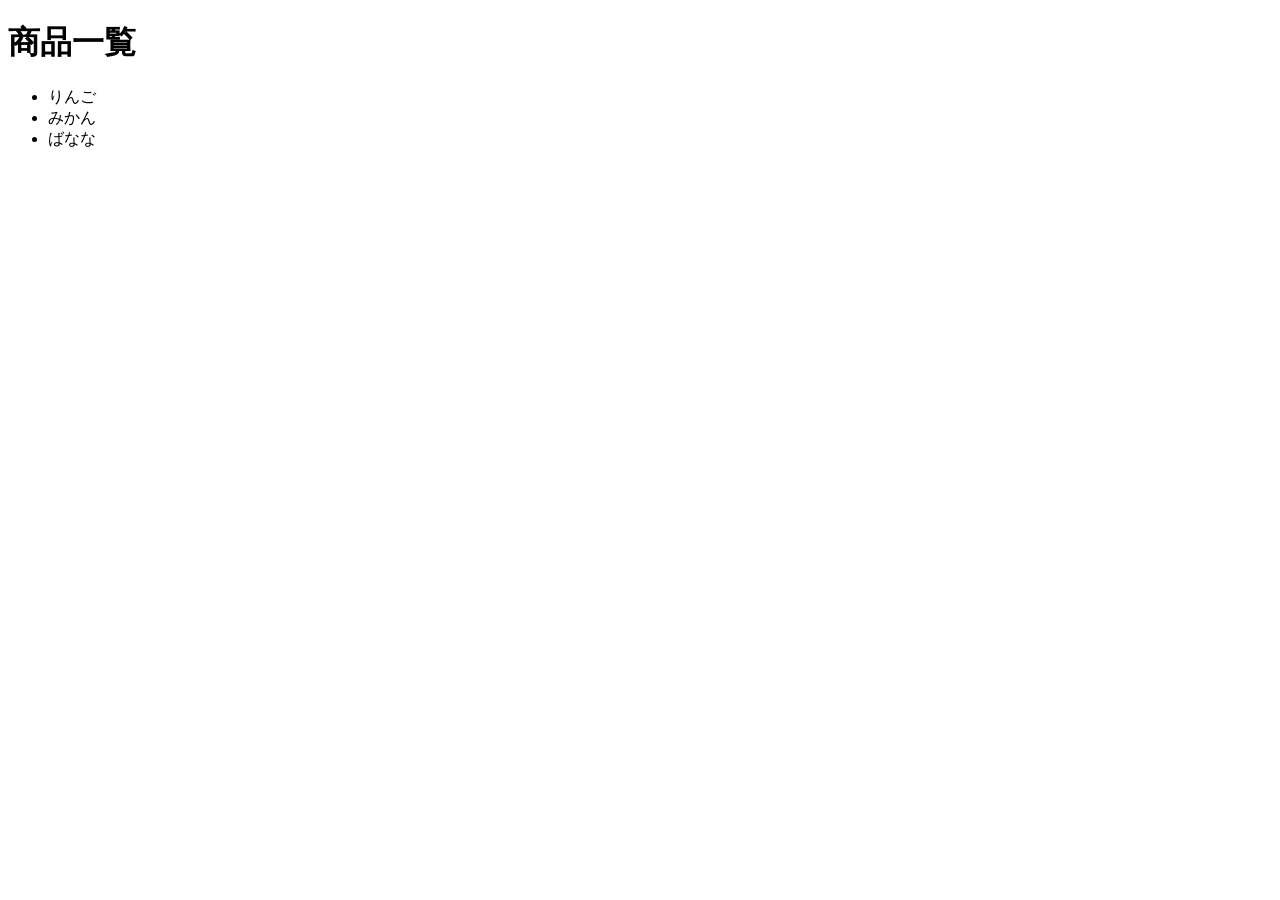
<file: css/item.html>
<!DOCTYPE html>
<html lang="ja">
<head>
    <meta charset="UTF-8">
    <meta name="viewport" content="width=device-width, initial-scale=1.0">
    <title>Document</title>
</head>
<body>
    <h1>商品一覧</h1>
    <ul>
        <li>りんご</li>
        <li>みかん</li>
        <li>ばなな</li>
    </ul>
    <script>
        //並び替え
        //検索機能
    </script>
</body>
</html>
</file>
